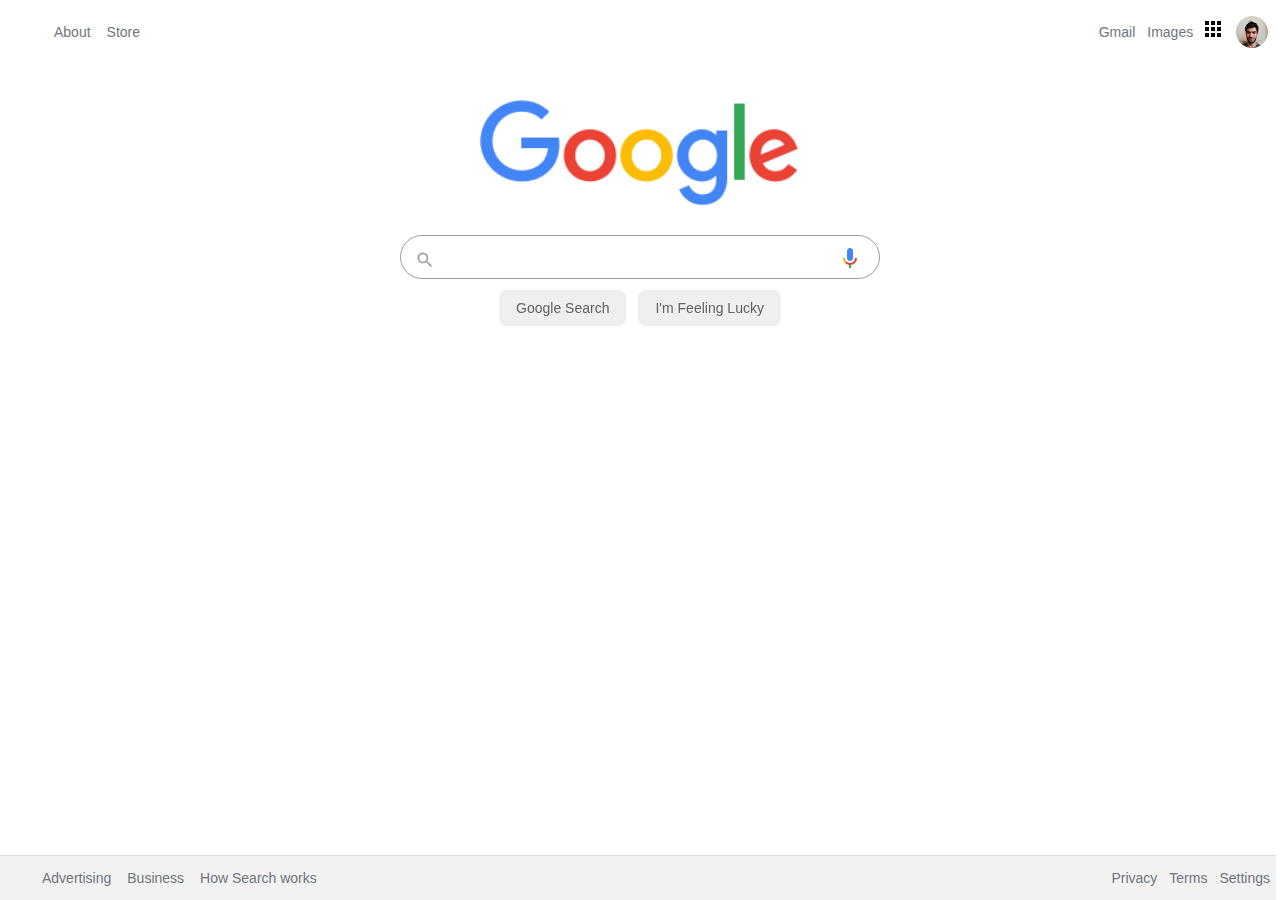
<file: css-hw3/index.html>
<!DOCTYPE html>
<html lang="en">
  <head>
    <meta charset="UTF-8" />
    <meta name="viewport" content="width=device-width, initial-scale=1.0" />
    <link rel="stylesheet" href="css/style.css" />
    <title>Google</title>
  </head>
  <body>
    <nav class="header">
      <ul>
        <li>
          <a href="https://about.google">About</a>
        </li>
        <li>
          <a href="https://store.google.com">Store</a>
        </li>
        <li style="float: right">
          <a href="https://www.github.com/e181360" target="_blank"><img src="assets/profilepic.png" alt="profile picture" style="margin-right: 1px; border-radius: 16px;"/></a>
        </li>
        <li style="float: right">
          <a href="https://www.google.com.tr/intl/en/about/products"><img src="assets/appsbutton.svg" alt="Google Apps" style="width: 16px; height: 16px; margin-right: 3px; "></a>
        </li>
        <li style="float: right">
          <a href="https://www.google.com.tr/imghp">Images</a>
        </li>
        <li style="float: right">
          <a href="https://mail.google.com/mail">Gmail</a>
        </li>
      </ul>
    </nav>
    <div class="container">
      <img src="assets/logo.png" width="320px"alt="Google Logo"/>
    </div>
    <div class="search-area">
      <div class="search">
        <div class="search-img">
          <span>
            <svg focusable="false" xmlns="http://www.w3.org/2000/svg" viewBox="0 0 24 24">
              <path d="M15.5 14h-.79l-.28-.27A6.471 6.471 0 0 0 16 9.5 6.5 6.5 0 1 0 9.5 16c1.61 0 3.09-.59 4.23-1.57l.27.28v.79l5 4.99L20.49 19l-4.99-5zm-6 0C7.01 14 5 11.99 5 9.5S7.01 5 9.5 5 14 7.01 14 9.5 11.99 14 9.5 14z">
              </path>
            </svg>
          </span>
        </div>
        <div class="input-enter">
          <div class="input-area">
            <input style="border-style: none;" type="text" class="input" maxlength="480px" autofocus="true"/>
          </div>
        </div>
        <div class="search-img">
          <span>
            <img style="height: 24px; float: right; margin:-4px; cursor: pointer;" src="assets/voicelogo.png">
            </svg>
          </span>
        </div>
      </div>
    </div>
    <div class="buttons">
      <a href=" "><button>Google Search</button></a>
      <a href=" "><button>I'm Feeling Lucky</button></a> 
    </div>
    <nav class="footer">
      <ul>
        <li>
          <a href="https://www.google.com/advertising">Advertising</a>
        </li>
        <li>
          <a href="https://www.google.com/services">Business</a>
        </li>
        <li>
          <a href="https://google.com/search/howsearchworks">How Search works</a>
        </li>
        <li style="float: right">
          <a href="https://www.google.com/preferences">Settings</a>
        </li>
        <li style="float: right">
          <a href="https://policies.google.com/terms">Terms</a>
        </li>
        <li style="float: right">
          <a href="https://policies.google.com/privacy">Privacy</a>
        </li>
      </ul>
    </nav>
  </body>
</html>
</file>
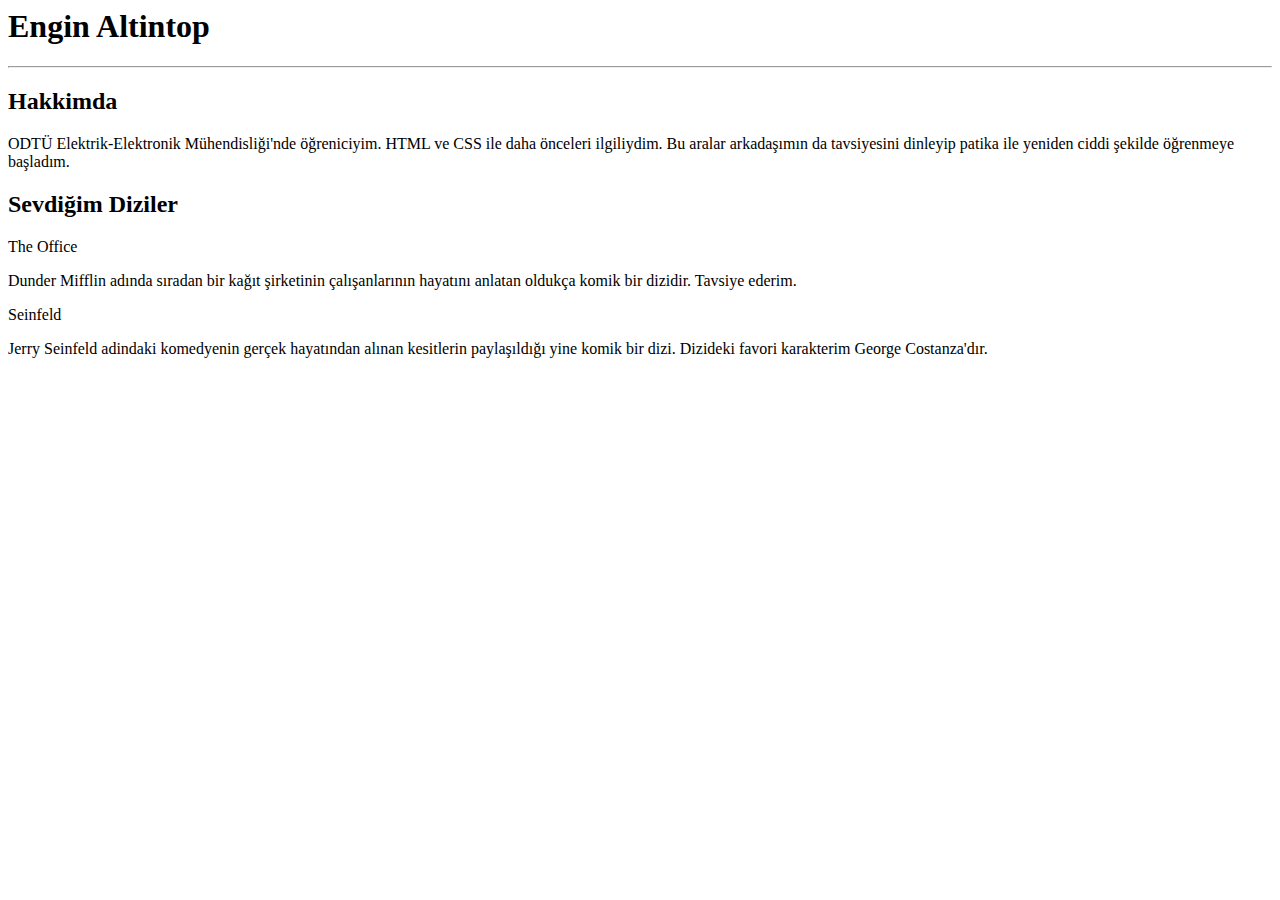
<file: html-hw1/index.html>
<html lang="en">
<head>
    <meta charset="UTF-8">
    <title>Document</title>
</head>
<body>
    <h1>Engin Altintop</h1>
    <hr>
    <!-- yatay çizgi ekledim -->
    <h2>Hakkimda</h2>
    <p>ODTÜ Elektrik-Elektronik Mühendisliği'nde öğreniciyim. HTML ve CSS ile daha önceleri ilgiliydim. Bu aralar arkadaşımın da tavsiyesini dinleyip patika ile yeniden ciddi şekilde öğrenmeye başladım.</p>

    <h2>Sevdiğim Diziler</h2>
  
        <p>The Office</p>
        <p>Dunder Mifflin adında sıradan bir kağıt şirketinin çalışanlarının hayatını anlatan oldukça komik bir dizidir. Tavsiye ederim.
        </p>
        <!-- Netflix ve Amazon Prime'da var -->
        <p>Seinfeld</p>
        <p>Jerry Seinfeld adindaki komedyenin gerçek hayatından alınan kesitlerin paylaşıldığı yine komik bir dizi. Dizideki favori karakterim George Costanza'dır.</p>

</body>
</html>
</file>
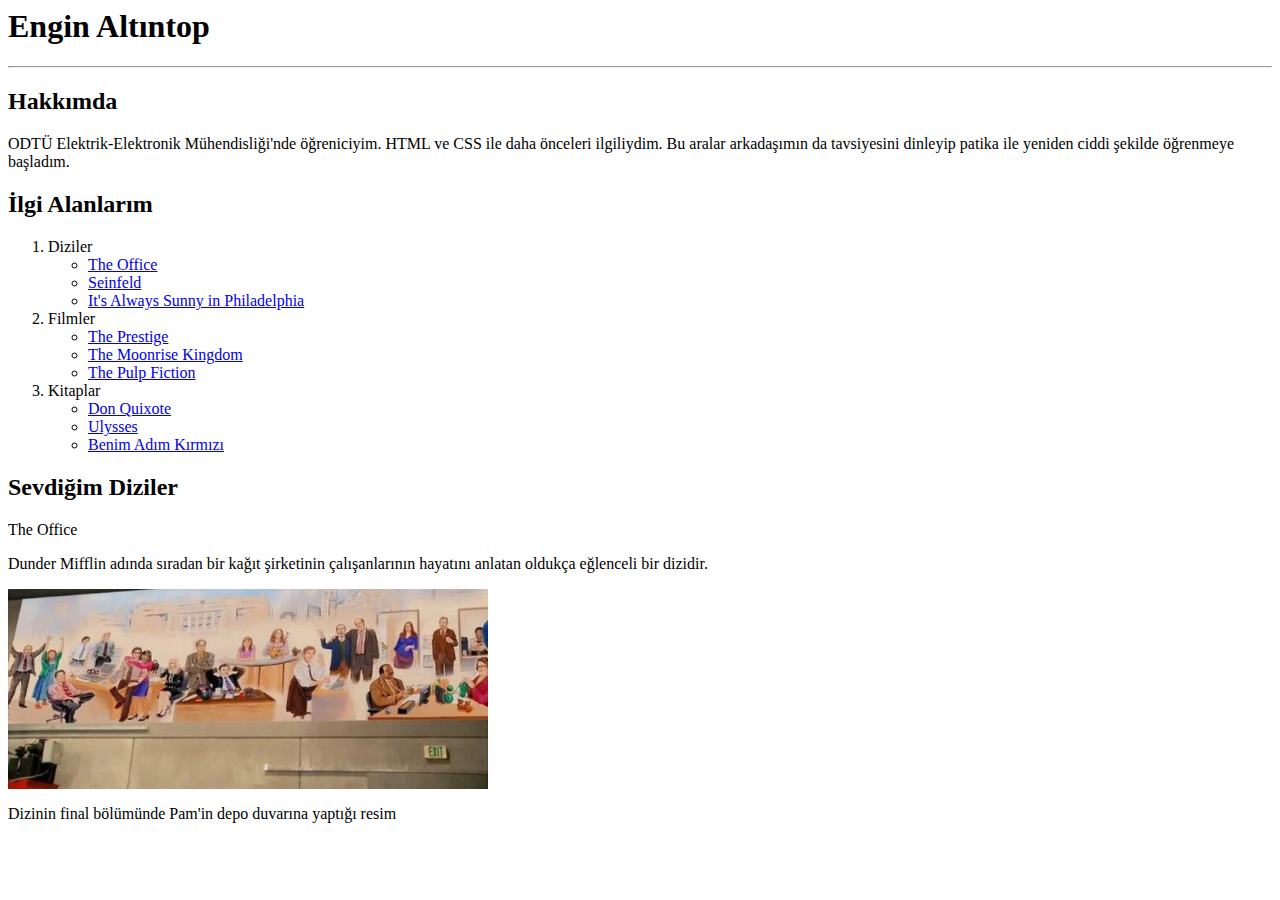
<file: html-hw2/index.html>
<html lang="en">
<head>
    <meta charset="UTF-8">
    <title>Document</title>
</head>
<body>
    <h1>Engin Altıntop</h1>
    <hr>
    <!-- yatay çizgi ekledim -->
    <h2>Hakkımda</h2>
    <p>ODTÜ Elektrik-Elektronik Mühendisliği'nde öğreniciyim. HTML ve CSS ile daha önceleri ilgiliydim. Bu aralar arkadaşımın da tavsiyesini dinleyip patika ile yeniden ciddi şekilde öğrenmeye başladım.</p>

    <h2>İlgi Alanlarım</h2>
    <ol>
        <li>Diziler
            <ul>
                <li><a href="https://www.imdb.com/title/tt0386676/">The Office</a></li>
                <li><a href="https://www.imdb.com/title/tt0098904">Seinfeld</a></li>
                <li><a href="https://www.imdb.com/title/tt0472954">It's Always Sunny in Philadelphia</a></li>
            </ul>
        </li>
        <li>Filmler
            <ul>
                <li><a href="https://www.imdb.com/title/tt0482571/">The Prestige</a></li>
                <li><a href="https://www.imdb.com/title/tt1748122">The Moonrise Kingdom</a></li>
                <li><a href="https://www.imdb.com/title/tt0110912">The Pulp Fiction</a></li>
            </ul>
        </li>
        <li>Kitaplar
            <ul>
                <li><a href="https://www.goodreads.com/book/show/3836.Don_Quixote">Don Quixote</a></li>
                <li><a href="https://www.goodreads.com/book/show/338798.Ulysses">Ulysses</a></li>
                <li><a href="https://www.goodreads.com/book/show/2517.My_Name_Is_Red">Benim Adım Kırmızı</a></li>
            </ul>
        </li>
    </ol>

    <h2>Sevdiğim Diziler</h2>
  
        <p>The Office</p>
        <p>Dunder Mifflin adında sıradan bir kağıt şirketinin çalışanlarının hayatını anlatan oldukça eğlenceli bir dizidir. 
        </p>
        <!-- Netflix ve Amazon Prime'da var -->
        <div>
            <img style="width: 480px;" src="mural.png" alt="Pam's mural">
            <p>Dizinin final bölümünde Pam'in depo duvarına yaptığı resim</p>
        </div>
        
</body>
</html>
</file>
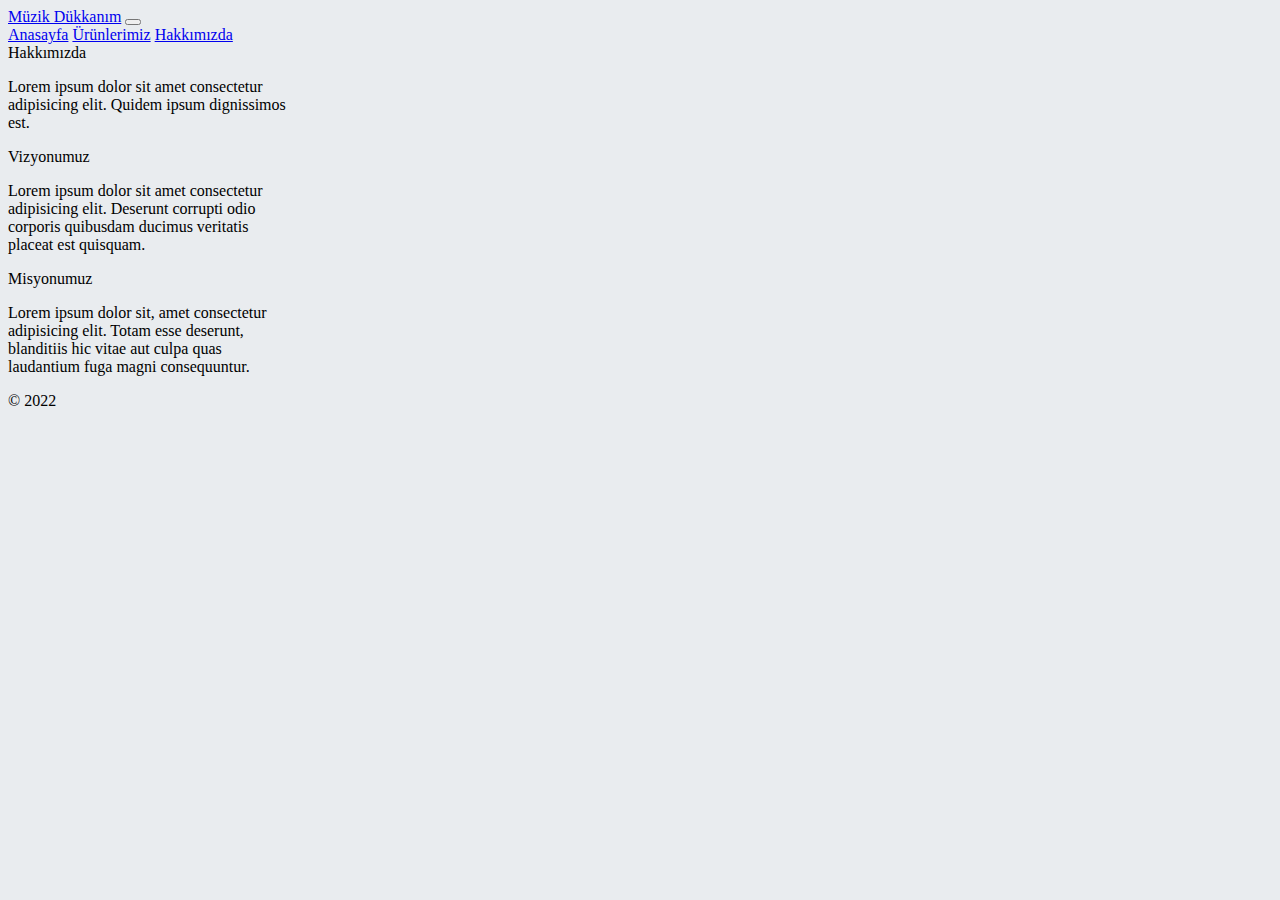
<file: bootstrap-hw1/about.html>
<!doctype html>
<html lang="en">
  <head>
    <!-- Required meta tags -->
    <meta charset="utf-8">
    <meta name="viewport" content="width=device-width, initial-scale=1">

    <!-- Bootstrap CSS -->
    <link href="https://cdn.jsdelivr.net/npm/bootstrap@5.1.3/dist/css/bootstrap.min.css" rel="stylesheet" integrity="sha384-1BmE4kWBq78iYhFldvKuhfTAU6auU8tT94WrHftjDbrCEXSU1oBoqyl2QvZ6jIW3" crossorigin="anonymous">

    <title>Müzik Dükkanım</title>
  </head>
  <body  style="background-color: #E9ECEF;">
    <header class="navbar navbar-expand-lg navbar-dark bg-dark">
      <nav class="container-fluid">
        <a class="navbar-brand" href="main.html">Müzik Dükkanım</a>
        <button class="navbar-toggler" type="button" data-bs-toggle="collapse" data-bs-target="#navbarNavAltMarkup" aria-controls="navbarNavAltMarkup" aria-expanded="false" aria-label="Toggle navigation">
          <span class="navbar-toggler-icon"></span>
        </button>
        <div class="collapse navbar-collapse" id="navbarNavAltMarkup">
          <div class="navbar-nav">
            <a class="nav-link" href="main.html">Anasayfa</a>
            <a class="nav-link" href="products.html">Ürünlerimiz</a>
            <a class="nav-link active" aria-current="page" href="about.html">Hakkımızda</a>
          </div>
        </div>
      </nav>
    </header>
    <main>
      <div class="container">
        <div class="row">
          <div class="card border-primary m-3" style="max-width: 18rem;">
            <div class="card-header">Hakkımızda</div>
            <div class="card-body text-primary">
              <p class="card-text">Lorem ipsum dolor sit amet consectetur adipisicing elit. Quidem ipsum dignissimos est.</p>
            </div>
          </div>
          <div class="card border-secondary m-3" style="max-width: 18rem;">
            <div class="card-header">Vizyonumuz</div>
            <div class="card-body text-secondary">
              
              <p class="card-text">Lorem ipsum dolor sit amet consectetur adipisicing elit. Deserunt corrupti odio corporis quibusdam ducimus veritatis placeat est quisquam.</p>
            </div>
          </div>
          <div class="card border-success m-3" style="max-width: 18rem;">
            <div class="card-header">Misyonumuz</div>
            <div class="card-body text-success">
              <p class="card-text">Lorem ipsum dolor sit, amet consectetur adipisicing elit. Totam esse deserunt, blanditiis hic vitae aut culpa quas laudantium fuga magni consequuntur.</p>
            </div>
          </div>
        </div>
      </div>
      <footer class="pt-3 px-5 mt-4 text-muted border-top fixed-bottom">
        © 2022
  </footer>
    </main>
    <script src="https://cdn.jsdelivr.net/npm/bootstrap@5.1.3/dist/js/bootstrap.bundle.min.js" integrity="sha384-ka7Sk0Gln4gmtz2MlQnikT1wXgYsOg+OMhuP+IlRH9sENBO0LRn5q+8nbTov4+1p" crossorigin="anonymous"></script>
  </body>
</html>
</file>
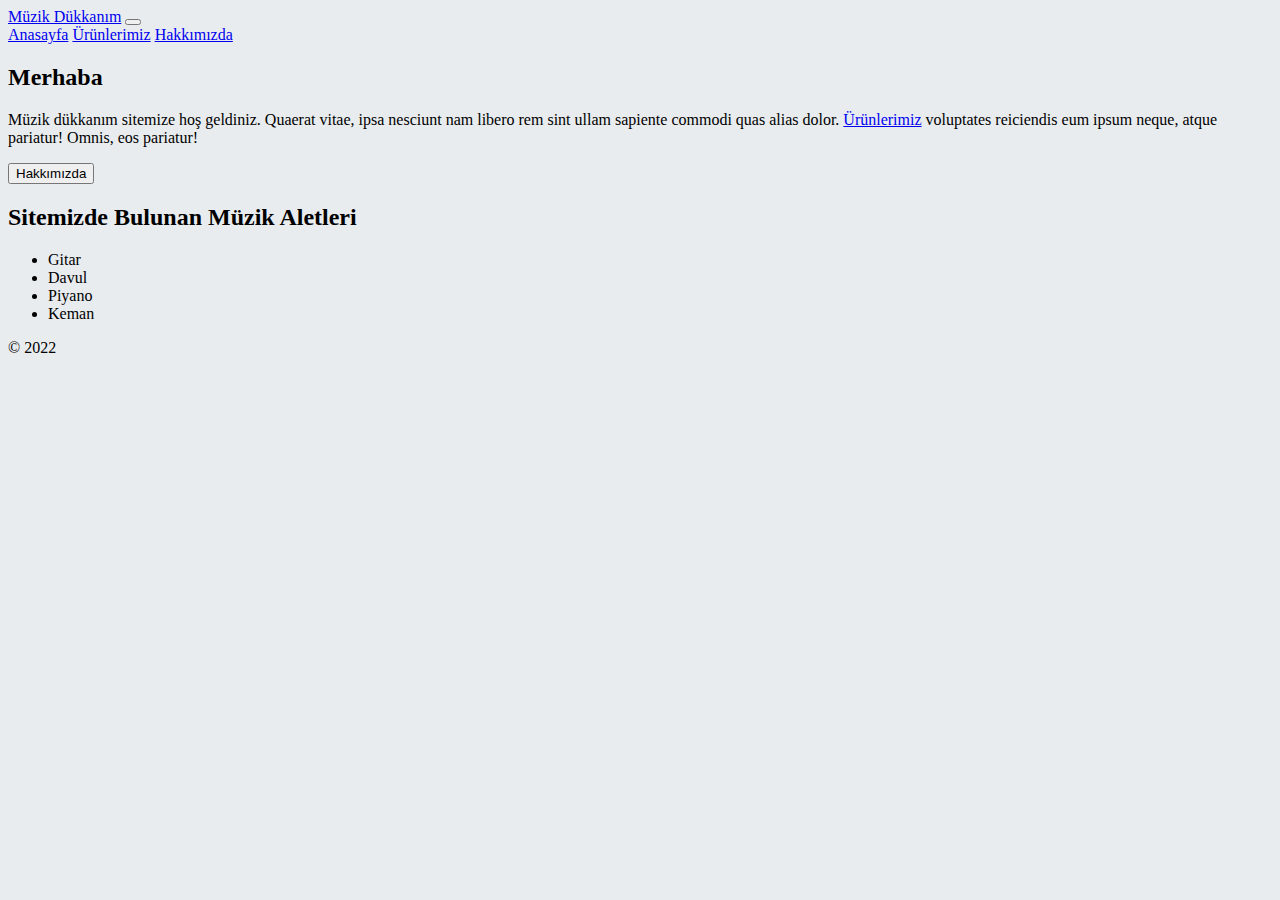
<file: bootstrap-hw1/main.html>
<!doctype html>
<html lang="en">
  <head>
    <!-- Required meta tags -->
    <meta charset="utf-8">
    <meta name="viewport" content="width=device-width, initial-scale=1">

    <!-- Bootstrap CSS -->
    <link href="https://cdn.jsdelivr.net/npm/bootstrap@5.1.3/dist/css/bootstrap.min.css" rel="stylesheet" integrity="sha384-1BmE4kWBq78iYhFldvKuhfTAU6auU8tT94WrHftjDbrCEXSU1oBoqyl2QvZ6jIW3" crossorigin="anonymous">

    <title>Müzik Dükkanım</title>
  </head>
  <body  style="background-color: #E9ECEF;">
    <header class="navbar navbar-expand-md navbar-dark bg-dark">
      <nav class="container-fluid">
        <a class="navbar-brand" href="main.html">Müzik Dükkanım</a>
        <button class="navbar-toggler" type="button" data-bs-toggle="collapse" data-bs-target="#navbarNavAltMarkup" aria-controls="navbarNavAltMarkup" aria-expanded="false" aria-label="Toggle navigation">
          <span class="navbar-toggler-icon"></span>
        </button>
        <div class="collapse navbar-collapse" id="navbarNavAltMarkup">
          <div class="navbar-nav">
            <a class="nav-link active" aria-current="page" href="main.html">Anasayfa</a>
            <a class="nav-link" href="products.html">Ürünlerimiz</a>
            <a class="nav-link" href="about.html">Hakkımızda</a>
          </div>
        </div>
      </nav>
    </header>
    <main>
      <div class="container py-4">
        <div class="row">
          <div class="col-sm-12 col-lg-8">
            <div class="p-4 my-4 text-dark bg-light rounded-3">
                <h2 class="fw-bold">Merhaba</h2>
                <p class="fs-5">Müzik dükkanım sitemize hoş geldiniz. Quaerat vitae, ipsa nesciunt nam libero rem sint ullam sapiente commodi quas alias dolor. <a href="products.html">Ürünlerimiz</a> voluptates reiciendis eum ipsum neque, atque pariatur! Omnis, eos pariatur!</p>
                <a href="about.html"><button class="btn btn-primary btn-lg" type="button">Hakkımızda</button></a>
            </div>
          </div>
          <div class="col-sm-12 col-lg-4">
            <div class="p-4 my-4 text-white bg-dark rounded-3">
                <h2 class="fw-bold">Sitemizde Bulunan Müzik Aletleri</h2>
                <ul>
                <li class="d-flex justify-content-center fs-5">Gitar</li>
                <li class="d-flex justify-content-center fs-5">Davul</li>
                <li class="d-flex justify-content-center fs-5">Piyano</li>
                <li class="d-flex justify-content-center fs-5">Keman</li>
                </ul>
            </div>
          </div>
        </div>
      </div>
    </main>
    <footer class="pt-3 px-5 mt-4 text-muted border-top fixed-bottom">
      © 2022
</footer>
    <script src="https://cdn.jsdelivr.net/npm/bootstrap@5.1.3/dist/js/bootstrap.bundle.min.js" integrity="sha384-ka7Sk0Gln4gmtz2MlQnikT1wXgYsOg+OMhuP+IlRH9sENBO0LRn5q+8nbTov4+1p" crossorigin="anonymous"></script>
  </body>
</html>
</file>
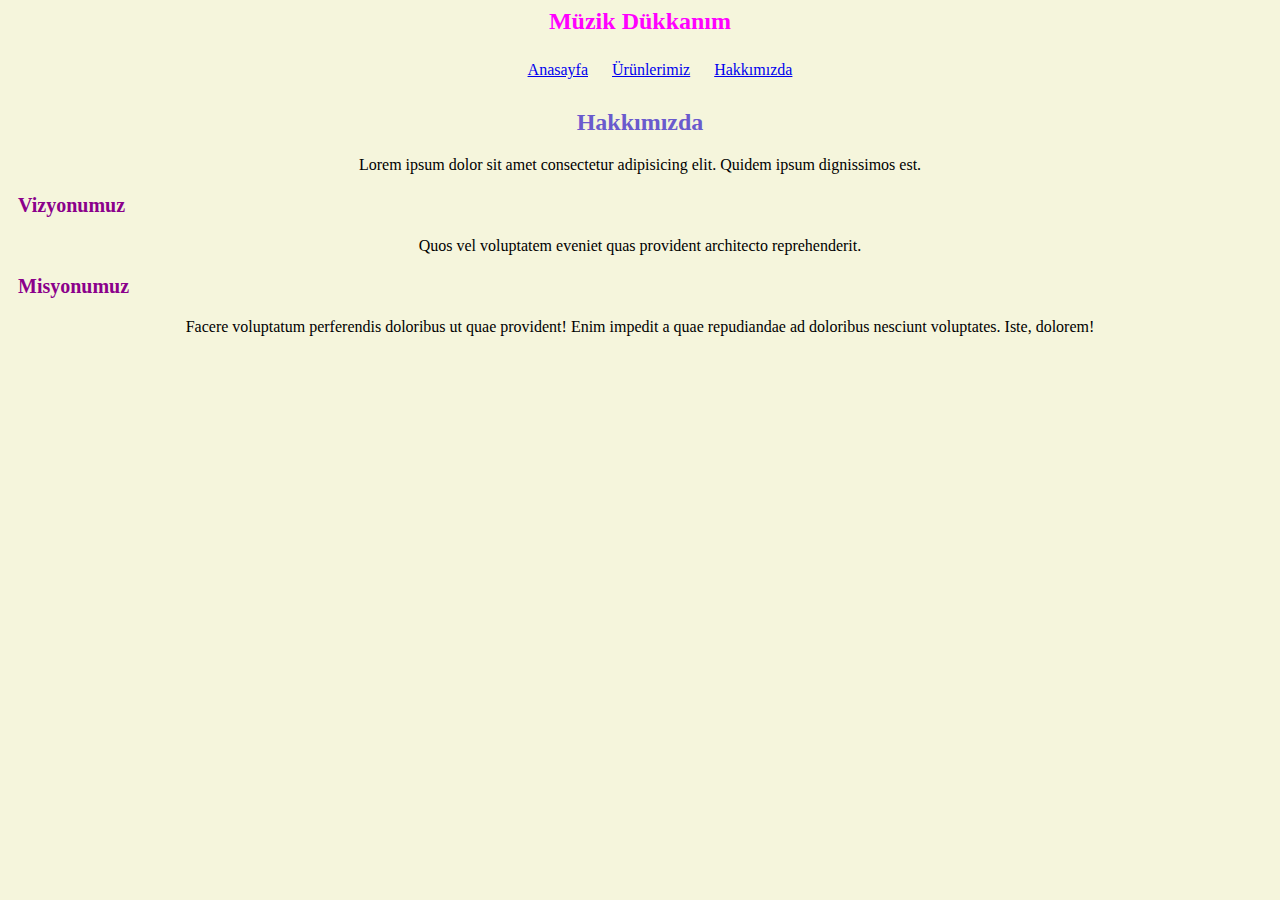
<file: css-hw1/about.html>
<html lang="en">
<head>
    <meta charset="UTF-8">
    <meta http-equiv="X-UA-Compatible" content="IE=edge">
    <meta name="viewport" content="width=device-width, initial-scale=1.0">
    <title>Document</title>
    <link rel="stylesheet" href="style.css">
</head>
<body>
    <div class="navbar">
        <h1>Müzik Dükkanım</h1>
        <ul>
            <li><a href="/main.html">Anasayfa</a></li>
            <li><a href="/products.html">Ürünlerimiz</a></li>
            <li><a href="/about.html">Hakkımızda</a></li>
        </ul>
    </div>
    <div class="about">
        <h2>Hakkımızda</h2>
        <p>Lorem ipsum dolor sit amet consectetur adipisicing elit. Quidem ipsum dignissimos est.</p>
        <h3>Vizyonumuz</h3>
        <p>Quos vel voluptatem eveniet quas provident architecto reprehenderit.</p>
        <h3>Misyonumuz</h3>
        <p>Facere voluptatum perferendis doloribus ut quae provident! Enim impedit a quae repudiandae ad doloribus nesciunt voluptates. Iste, dolorem!</p>
    </div>
</body>
</html>
</file>
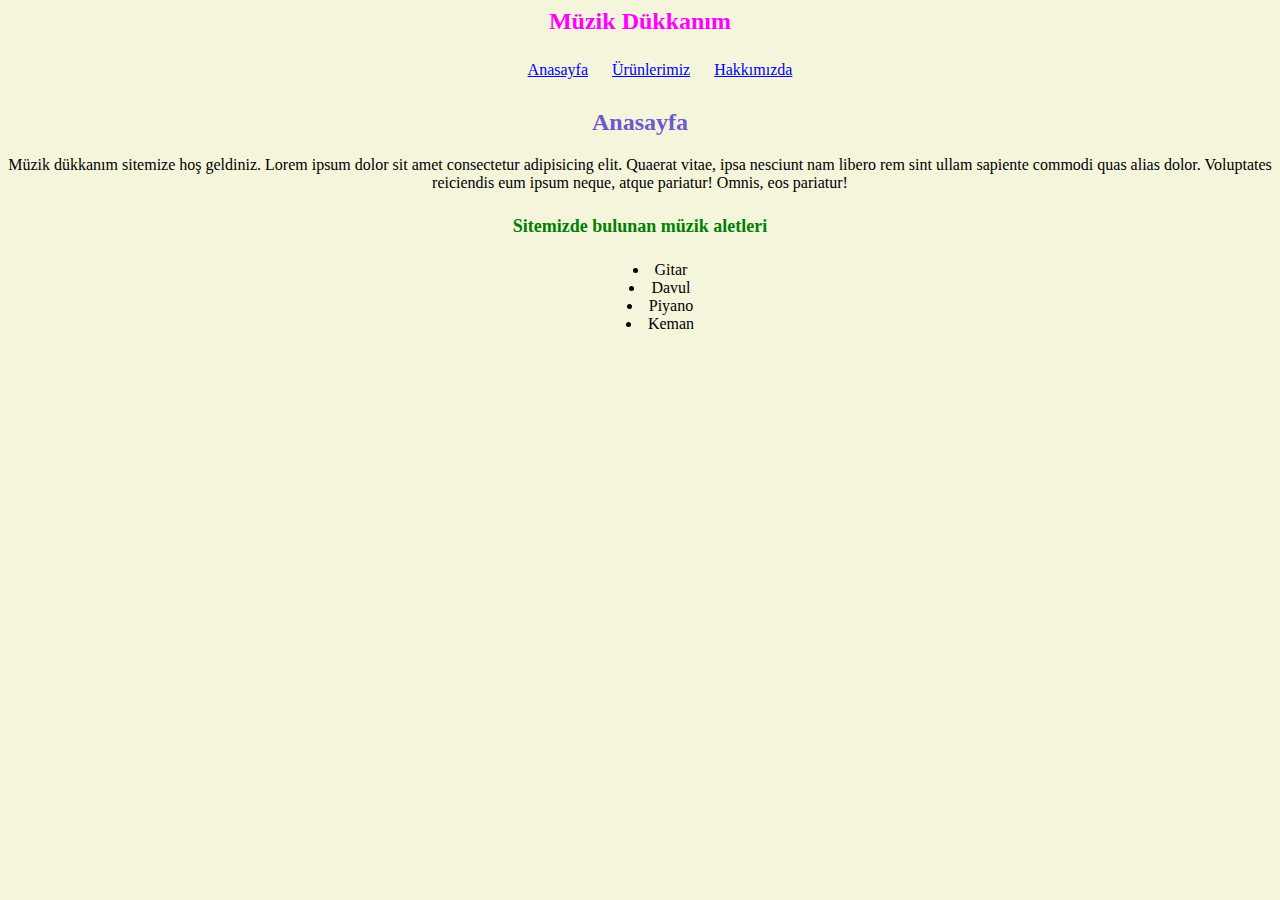
<file: css-hw1/main.html>
<html lang="en">
<head>
    <meta charset="UTF-8">
    <meta http-equiv="X-UA-Compatible" content="IE=edge">
    <meta name="viewport" content="width=device-width, initial-scale=1.0">
    <title>Document</title>
    <link rel="stylesheet" href="style.css">
</head>
<body>
    <div class="navbar">
        <h1>Müzik Dükkanım</h1>
        <ul>
            <li><a href="/main.html">Anasayfa</a></li>
            <li><a href="/products.html">Ürünlerimiz</a></li>
            <li><a href="/about.html">Hakkımızda</a></li>
        </ul>
    </div>
    <div class="main">
        <h2>Anasayfa</h2>
        <p>Müzik dükkanım sitemize hoş geldiniz. Lorem ipsum dolor sit amet consectetur adipisicing elit. Quaerat vitae, ipsa nesciunt nam libero rem sint ullam sapiente commodi quas alias dolor. Voluptates reiciendis eum ipsum neque, atque pariatur! Omnis, eos pariatur!</p>
        <h4>Sitemizde bulunan müzik aletleri</h4>
        <ul>
            <li>Gitar</li>
            <li>Davul</li>
            <li>Piyano</li>
            <li>Keman</li>
        </ul>
    </div>
</body>
</html>
</file>
<file: css-hw3/css/style.css>
li {
  list-style-type: none;
}
.container {
  text-align: center;
  margin: 100px;
}
.search-area {
  background: #fff;
  display: flex;
  border: 0px solid #dfe1e5;
  border-radius: 22px;
  box-shadow: none;
  z-index: 3;
  height: 44px;
  margin: 0 auto;
  margin-top: -77px;
  width: 480px;
}
.search-area:hover {
box-shadow: 0 2px 3px 0 rgba(0,0,0,0.24), 0 2px 5px 0 rgba(0,0,0,0.19);
}
.search {
  flex: 1;
  display: flex;
  padding: 5px 8px 0 16px;
  padding-left: 14px;
  border: 1px solid #9aa0a6;
  border-radius: 24px;
}
.search-img {
  display: flex;
  align-items: center;
  padding-right: 13px;
  margin: 6px 0px;
}
.search-img span {
  color: #9aa0a6;
  height: 20px;
  width: 20px;
  margin-top: 0px;
  display: inline-block;
  fill: currentColor;
  line-height: 24px;
  position: relative;
}
.input-enter {
  display: flex;
  flex: 1;
  flex-wrap: wrap;
}
.input-area {
  color: transparent;
  flex: 100%;
  white-space: pre;
  font: 16px arial, sans-serif;
  line-height: 34px;
  height: 34px !important;
  display: block;
  cursor: text;
}
.input {
  margin: 0;
  padding: 0;
  color: rgba(0, 0, 0, 0.87);
  word-wrap: break-word;
  outline: none;
  display: flex;
  flex: 100%;
  margin-top: -68px;
  font: 16px arial, sans-serif;
  line-height: 34px;
  height: 34px !important;
  text-rendering: auto;
  letter-spacing: normal;
  word-spacing: normal;
  text-transform: none;
  text-indent: 0px;
  text-shadow: none;
  text-align: start;
  appearance: textfield;
  cursor: text;
}
.buttons {
  text-align: center;
  color: #f2f2f2;
}
.buttons button {
  font-family: arial, sans-serif;
  border: 0px;
  margin: 11px 4px;
  padding: 0 16px;
  height: 36px;
  min-width: 54px;
  text-align: center;
  cursor: pointer;
  user-select: none;
  border-radius: 8px;
  font-size: 14px;
  color: #5f6368;
  border: 1px solid transparent;
}
.buttons button:hover {
  border: 1px solid #9aa0a6;
}
.header {
  overflow: hidden;
  position: absolute;
  top: 0px;
  width: 99%;
  line-height: 32px;
  flex-wrap: wrap;
}
.footer {
  border-top: 1px solid #dadce0;
  overflow: hidden;
  position: absolute;
  bottom: 0px;
  width: 100%;
  margin-left: -12px;
  line-height: 12px;
  background-color: #f2f2f2;
  flex-wrap: wrap;
}
.footer a, .header a {
  color: #70757a;
  text-align: center;
  padding: 0px 6px;
  text-decoration: none;
  font-family: arial, sans-serif;
  font-size: 14px;
}
.header a:hover, .footer a:hover {
  text-decoration: underline;
}
.footer li, .header li {
  display: inline-block;
}
</file>
<file: css-hw1/style.css>
body {
    background-color: beige;
    font-family: cursive;
}
img {
    width: 240px;
}
h1 {
    text-align: center;
    font-size: 24px;
    color: fuchsia;
}
h2 {
    text-align: center;
    font-size: 24px;
    color: slateblue;
}
h3 {
    font-size: 20px;
    color: darkmagenta;
    text-align: left;
    margin: 20px 10px;
}
h4 {
    text-align: center;
    color:green;
    font-size: 18px;
}
.navbar {
font-size: inherit;
}
.main {
    text-align: center;
}
.main ul {
    list-style-position: inside;
} 
.products {
    text-align: center;
}
.products ol {
    list-style-position: inside;
} 

.about {
    text-align: center;
}
.navbar  ul {
    list-style-type: none;
    text-align: center;
}
.navbar li {
    display: inline-block;
    margin: 10px;
}
</file>
